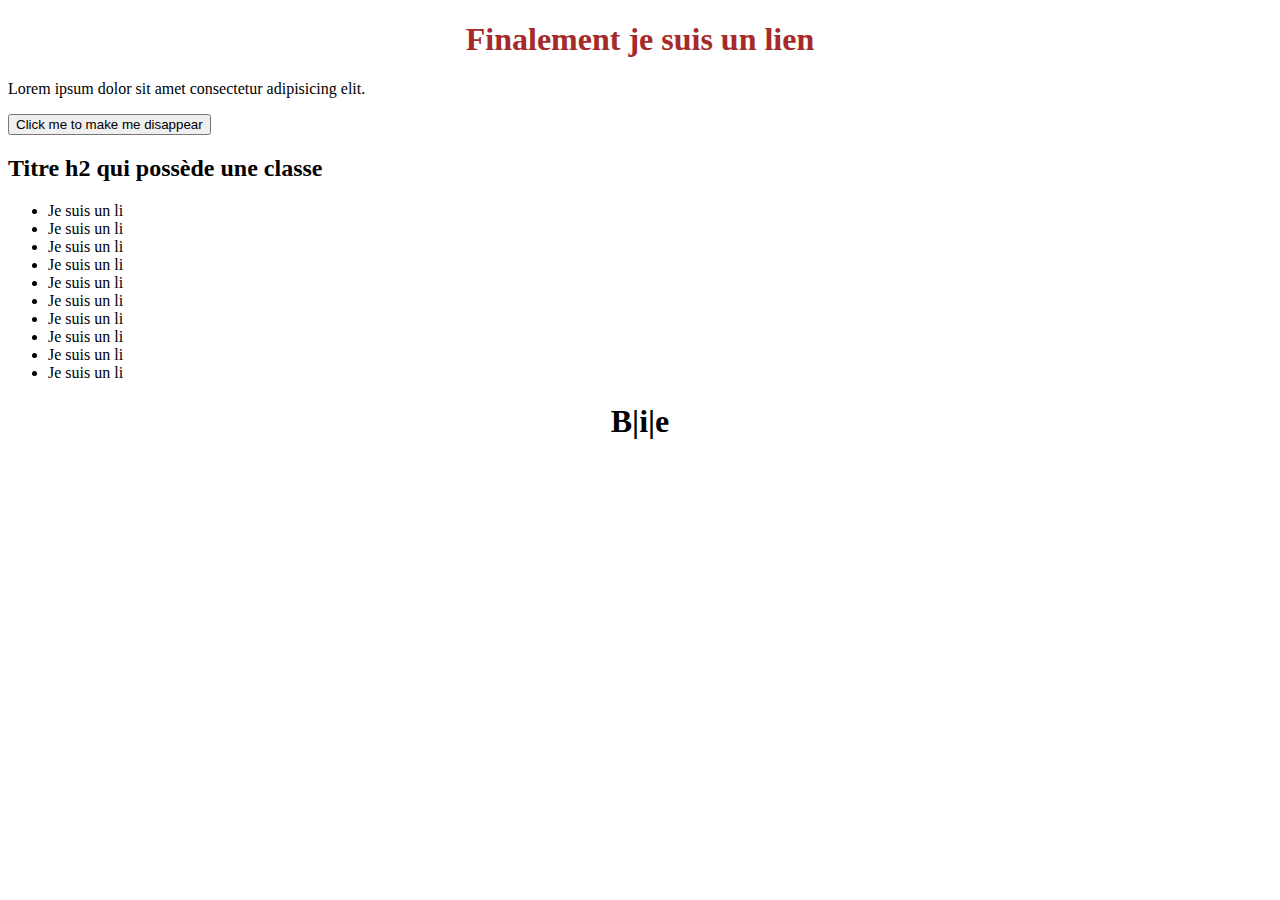
<file: index.html>
<!DOCTYPE html>
<html lang="en">
<head>
    <meta charset="UTF-8">
    <meta name="viewport" content="width=device-width, initial-scale=1.0">
    <title>Intro à JS</title>
    <script defer src="app.js"></script>
    <link rel="stylesheet" href="style.css">
</head>
<body>

    <h1>Bienvenue sur mon app en JS</h1>

    <p id="smallParagraph">Lorem ipsum dolor sit amet consectetur adipisicing elit.</p>

    <button>Click me to make me disappear</button>

    <h2 class="second-title">Titre h2 qui possède une classe</h2>

    <ul>
        <li></li>
        <li></li>
        <li></li>
        <li></li>
        <li></li>
        <li></li>
        <li></li>
        <li></li>
        <li></li>
        <li></li>
    </ul>
    
</body>
</html>
</file>
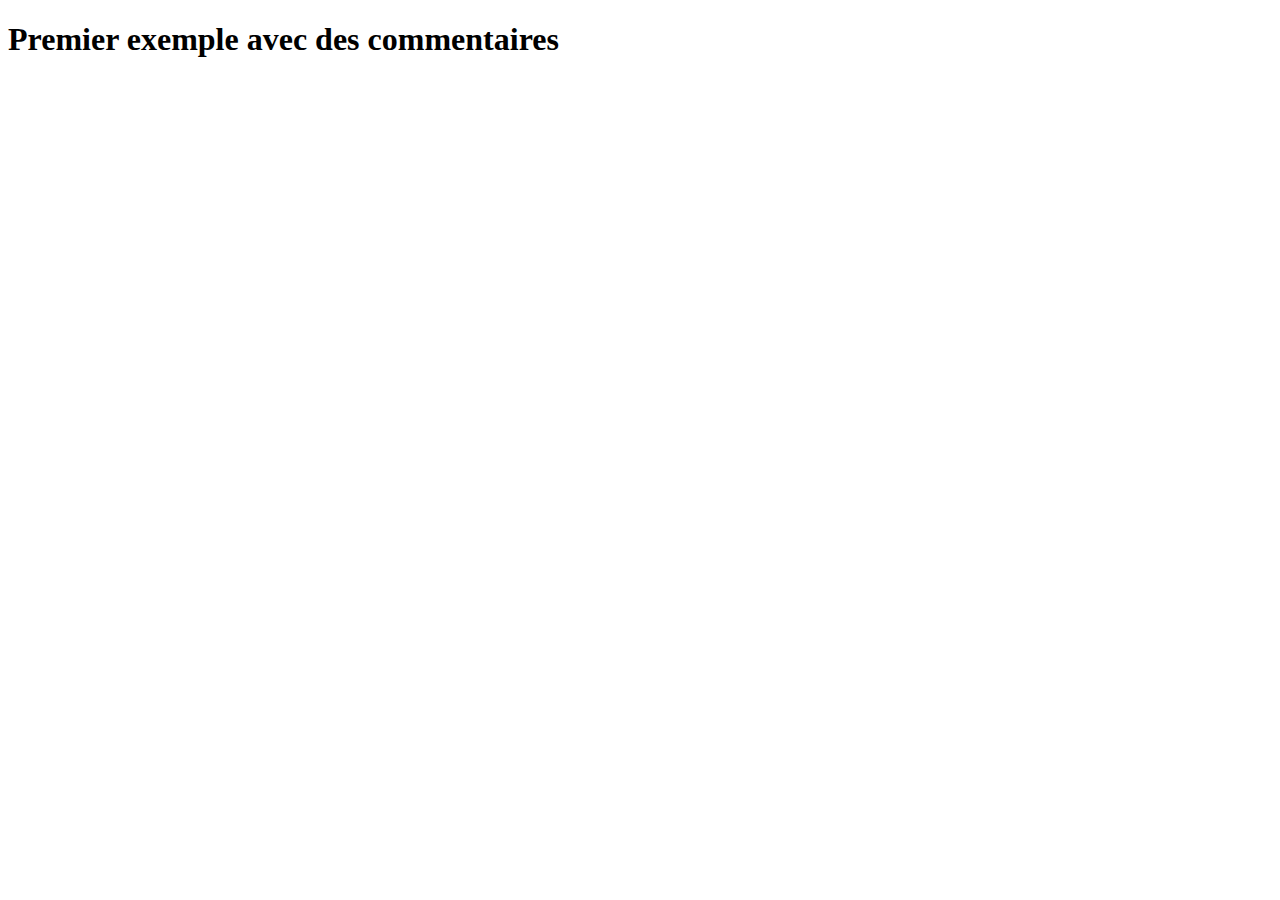
<file: API/index.html>
<!DOCTYPE html>
<html lang="en">
<head>
    <meta charset="UTF-8">
    <meta name="viewport" content="width=device-width, initial-scale=1.0">
    <title>API avec JS</title>
    <script defer src="app.js"></script>
</head>
<body>

    <h1>Premier exemple avec des commentaires</h1>

    <section class="comments">
        
    </section>

    
</body>
</html>
</file>
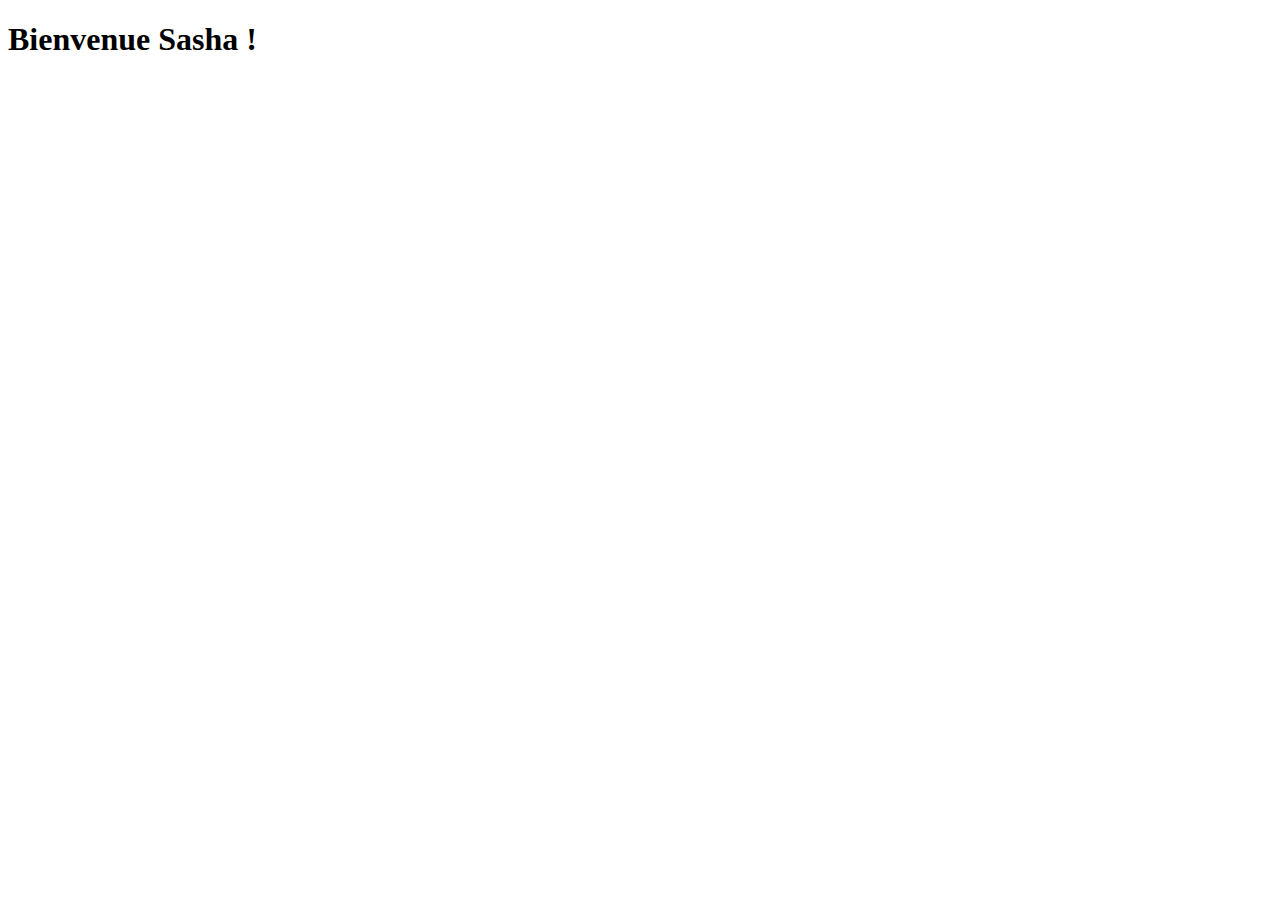
<file: API/Pokedex/index.html>
<!DOCTYPE html>
<html lang="en">
<head>
    <meta charset="UTF-8">
    <meta name="viewport" content="width=device-width, initial-scale=1.0">
    <title>Pokedex API</title>
    <script defer src="app.js"></script>
    <link rel="stylesheet" href="style.css">
</head>
<body>

    <h1>Bienvenue Sasha !</h1>

    <section class="pokedex">
        <!-- // ICI J'INJECTE MON JS -->
    </section>
    
</body>
</html>
</file>
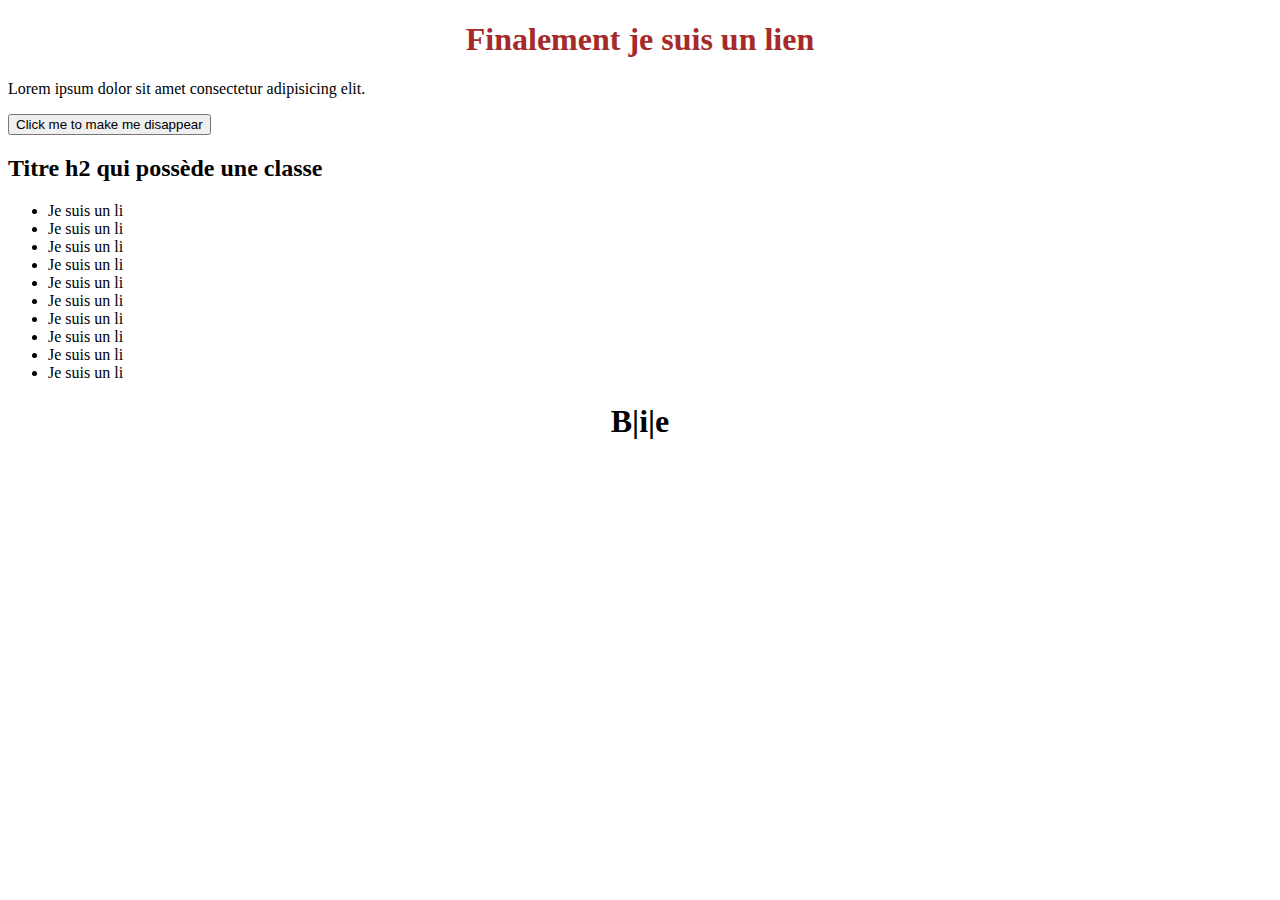
<file: demo.html>
<!DOCTYPE html>
<html lang="en">
<head>
    <meta charset="UTF-8">
    <meta name="viewport" content="width=device-width, initial-scale=1.0">
    <title>Intro à JS</title>
    <script defer src="demo.js"></script>
    <link rel="stylesheet" href="style.css">
</head>
<body>

    <h1>Bienvenue sur mon app en JS</h1>

    <p id="smallParagraph">Lorem ipsum dolor sit amet consectetur adipisicing elit.</p>

    <button>Click me to make me disappear</button>

    <h2 class="second-title">Titre h2 qui possède une classe</h2>

    <ul>
        <li></li>
        <li></li>
        <li></li>
        <li></li>
        <li></li>
        <li></li>
        <li></li>
        <li></li>
        <li></li>
        <li></li>
    </ul>
    
</body>
</html>
</file>
<file: style.css>
.ball {
    width: 100px;
    height: 100px;
    border-radius: 90px;
    background-color: brown;
    position: absolute;
    left: 120px;
}

h1 {
    text-align: center;
}
</file>
<file: API/Pokedex/style.css>
.pokedex {
    display: grid;
    width: 85vw;
    margin: auto;
    grid-template-columns: repeat(4, 1fr);
    column-gap: 1rem;
}
</file>
